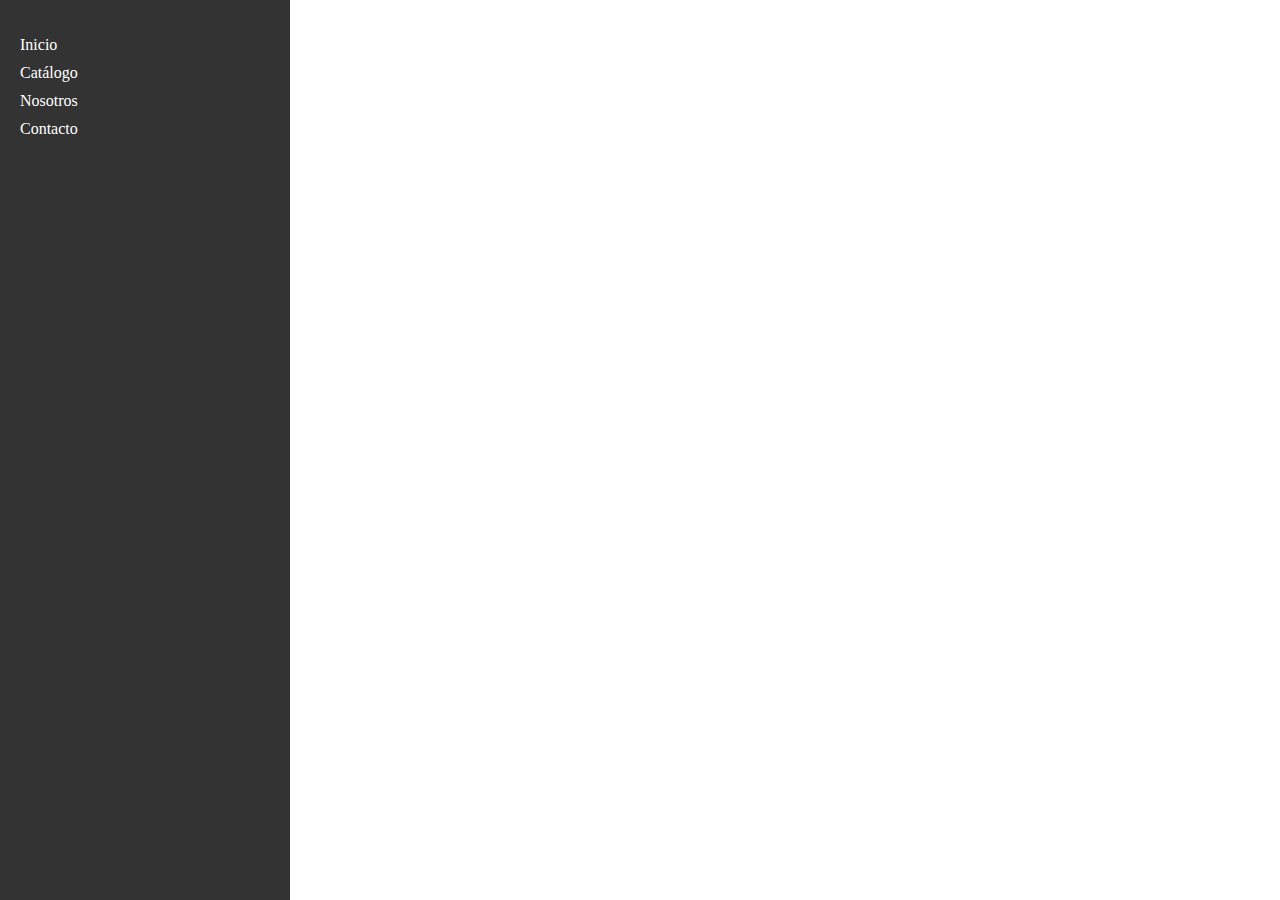
<file: catalogo.html>
<!DOCTYPE html>
<html lang="en">
<head>
    <meta charset="UTF-8">
    <meta name="viewport" content="width=device-width, initial-scale=1.0">
    <title>Sublimados EMMA</title>
    <link rel="stylesheet" type="text/css" href="estilo.css">
</head>
<body>
    <header>
        <h1>Catálogo</h1>
        <div class="barra-lateral">
            <nav>
                <ul>
                    <li><a href="index.html"> Inicio</a></li>
                    <li><a href="catalogo.html"> Catálogo</a></li>
                    <li><a href="nosotros.html"> Nosotros</a></li>
                    <li><a href="contacto.html"> Contacto</a></li>                   
                </ul>
            </nav>
        </div>
    </header>
    <section>
        <article>

        </article>
    </section>

    <section>

    </section>
    <footer>

    </footer>
</body>
</html>
</file>
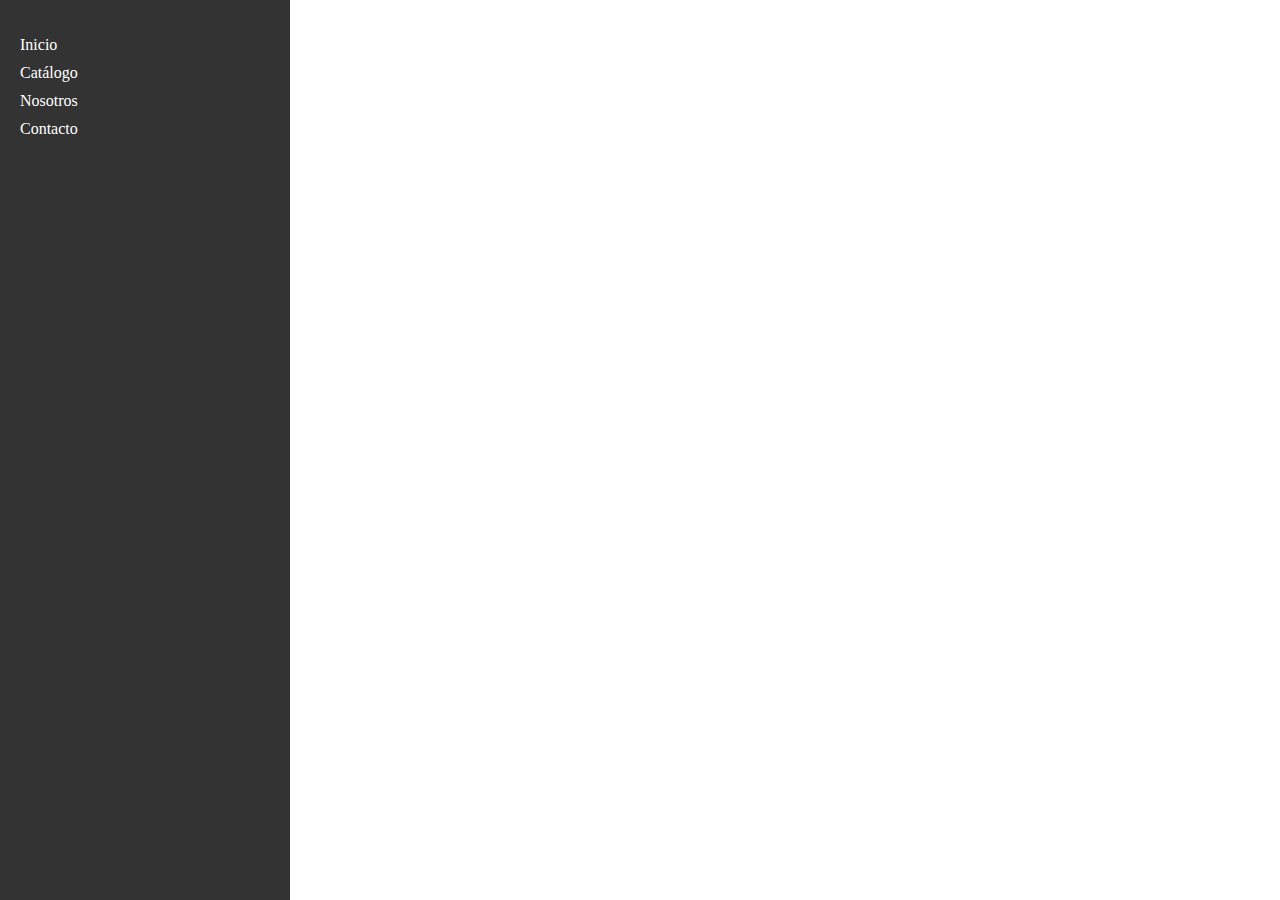
<file: contacto.html>
<!DOCTYPE html>
<html lang="en">
<head>
    <meta charset="UTF-8">
    <meta name="viewport" content="width=device-width, initial-scale=1.0">
    <title>Sublimados EMMA</title>
    <link rel="stylesheet" type="text/css" href="estilo.css">
</head>
<body>
    <header>
        <h1>Contacto</h1>
        <div class="barra-lateral">
            <nav>
                <ul>
                    <li><a href="index.html"> Inicio</a></li>
                    <li><a href="catalogo.html"> Catálogo</a></li>
                    <li><a href="nosotros.html"> Nosotros</a></li>
                    <li><a href="contacto.html"> Contacto</a></li>                   
                </ul>
            </nav>
        </div>
    </header>
    <section>
        <article>

        </article>
    </section>

    <section>

    </section>
    <footer>

    </footer>
</body>
</html>
</file>
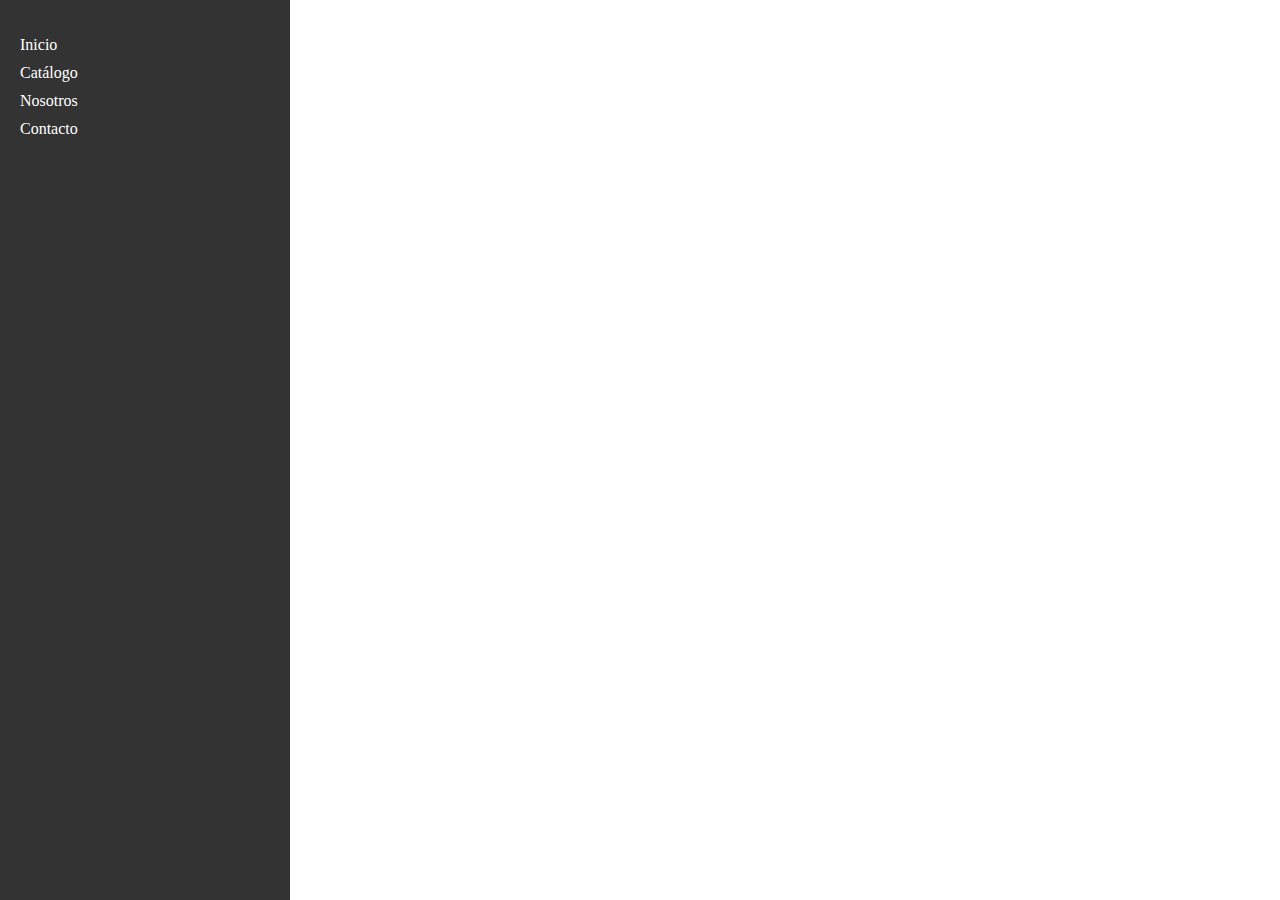
<file: nosotros.html>
<!DOCTYPE html>
<html lang="en">
<head>
    <meta charset="UTF-8">
    <meta name="viewport" content="width=device-width, initial-scale=1.0">
    <title>Sublimados EMMA</title>
    <link rel="stylesheet" type="text/css" href="estilo.css">
</head>
<body>
    <header>
        <h1>Nosotros</h1>
        <div class="barra-lateral">
            <nav>
                <ul>
                    <li><a href="index.html"> Inicio</a></li>
                    <li><a href="catalogo.html"> Catálogo</a></li>
                    <li><a href="nosotros.html"> Nosotros</a></li>
                    <li><a href="contacto.html"> Contacto</a></li>                   
                </ul>
            </nav>
        </div>
    </header>
    <section>
        <article>

        </article>
    </section>

    <section>

    </section>
    <footer>

    </footer>
</body>
</html>
</file>
<file: estilo.css>
/* Estilos para la barra de navegación en el lado izquierdo */
.barra-lateral {
    width: 250px; /* Ancho de la barra de navegación */
    background-color: #333; /* Color de fondo */
    color: #fff; /* Color del texto */
    position: fixed; /* Fijar la barra en su lugar */
    top: 0; /* Alinear en la parte superior */
    left: 0; /* Alinear en el lado izquierdo */
    height: 100%; /* Tamaño de pantalla completa */
    padding: 20px; /* Espacio interno */
}

/* Estilos para los enlaces de navegación */
.barra-lateral ul {
    list-style: none; /* Eliminar viñetas de la lista */
    padding: 0;
}

.barra-lateral ul li {
    margin-bottom: 10px;
}

.barra-lateral a {
    text-decoration: none; /* Eliminar subrayado de enlaces */
    color: #fff; /* Color del texto de los enlaces */
}

/* Estilos para el contenido principal */
.contenido-principal {
    margin-left: 270px; /* Dejar espacio para la barra de navegación */
    padding: 20px;
}
</file>
